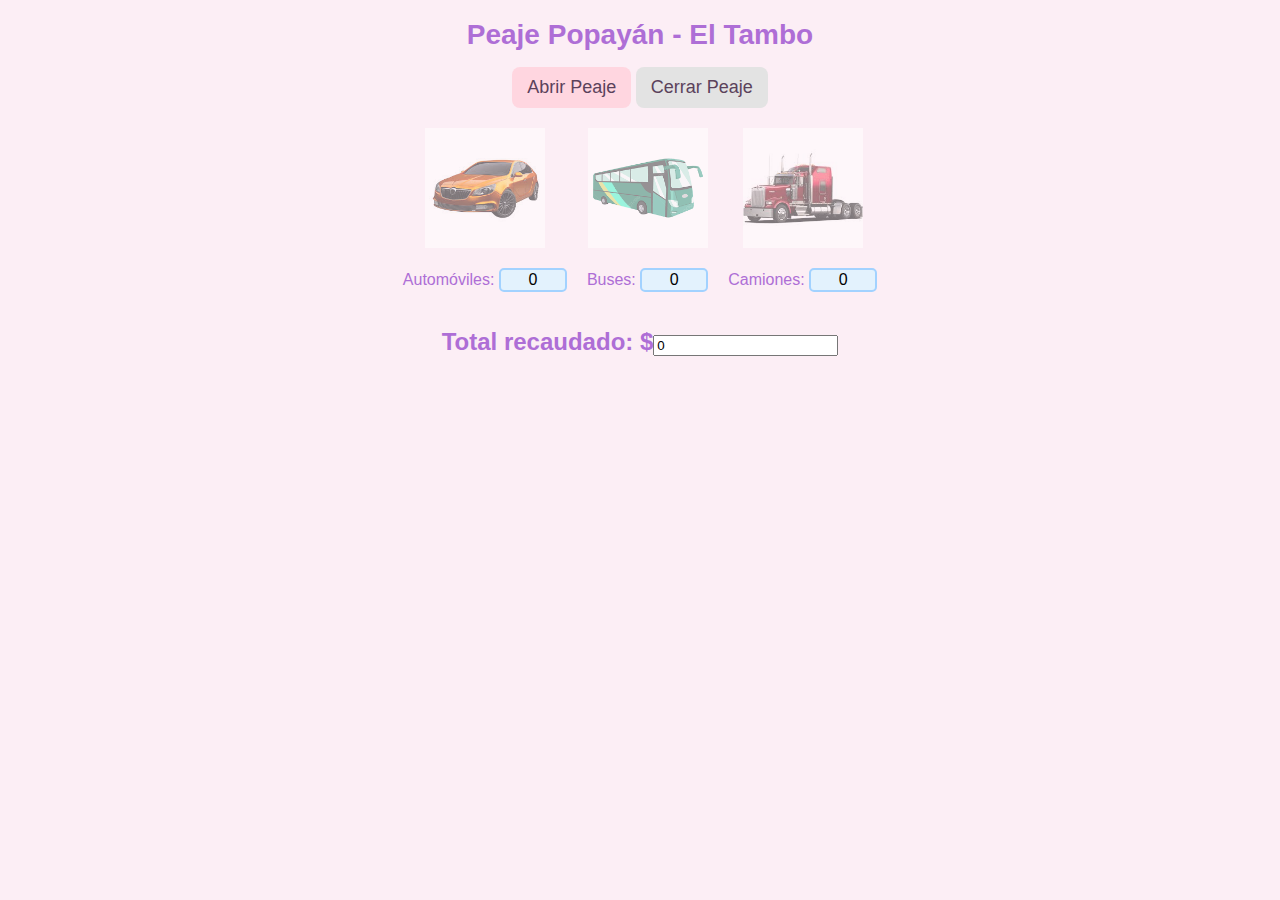
<file: index.html>
<!DOCTYPE html>
<html lang="es">
<head>
    <meta charset="UTF-8">
    <meta name="viewport" content="width=device-width, initial-scale=1.0">
    <title>Peaje Popayán - El Tambo</title>
    <link rel="stylesheet" href="./css/style.css">
</head>
<body>
    <h1>Peaje Popayán - El Tambo</h1>

    <p id="hora"></p> <!-- Aquí se mostrará la hora actual -->

    <button id="abrirPeaje">Abrir Peaje</button>
    <button id="cerrarPeaje" disabled>Cerrar Peaje</button>

    <div class="container">
        <div class="carro">
            <img src="auto.jpg" id="automovil" class="carro-btn" disabled>
            <p>Automóviles: <input type="text" id="contadorAutomovil" value="0" readonly></p>
        </div>
        <div class="carro">
            <img src="autobus.png" id="bus" class="carro-btn" disabled>
            <p>Buses: <input type="text" id="contadorBus" value="0" readonly></p>
        </div>
        <div class="carro">
            <img src="tractomula.jpg" id="camion" class="carro-btn" disabled>
            <p>Camiones: <input type="text" id="contadorCamion" value="0" readonly></p>
        </div>
    </div>

    <h2>Total recaudado: $<input type="text" id="totalRecaudado" value="0" readonly></h2>

    <script src="./js/script.js"></script>
</body>
</html>
</file>
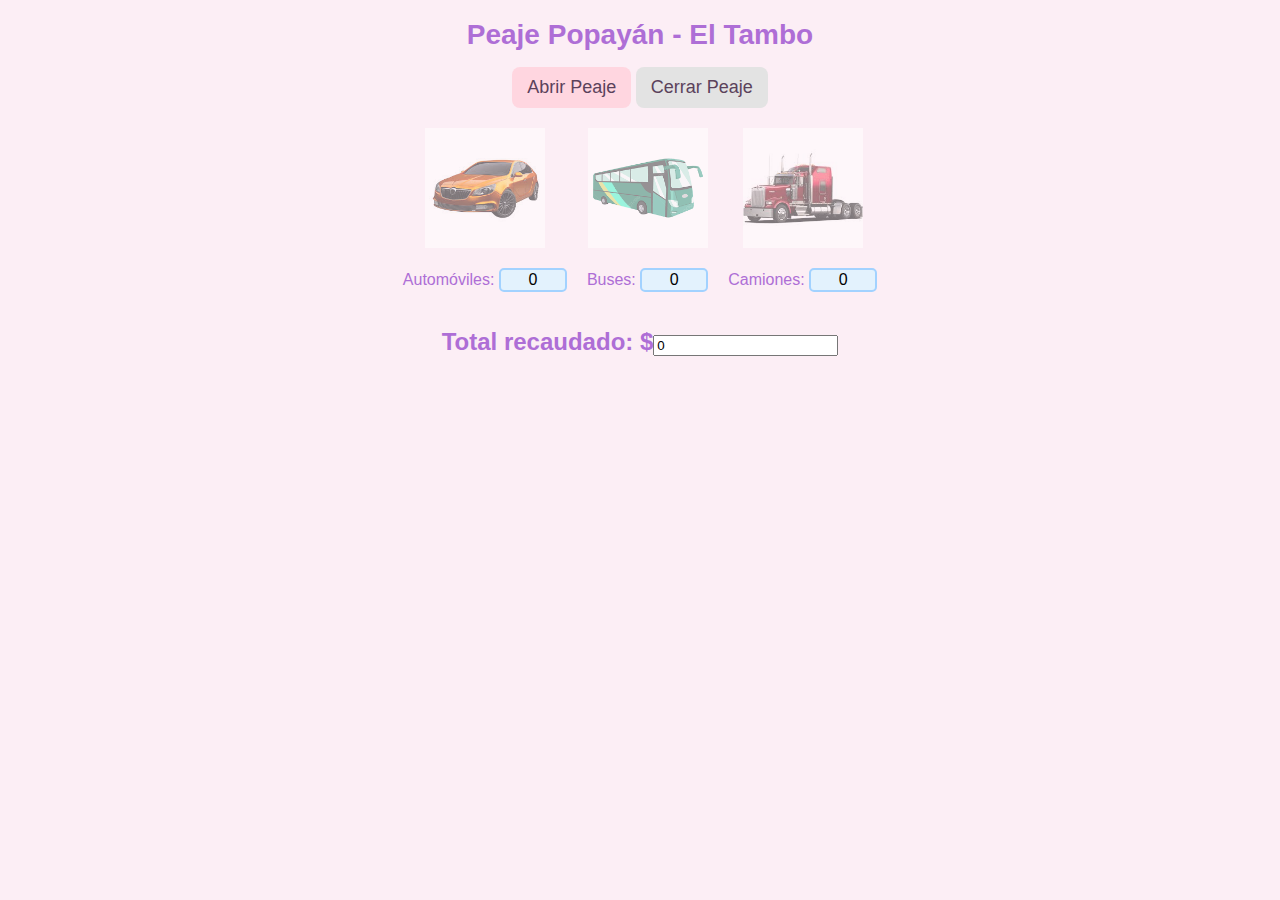
<file: html/index.html>
<!DOCTYPE html>
<html lang="es">
<head>
    <meta charset="UTF-8">
    <meta name="viewport" content="width=device-width, initial-scale=1.0">
    <title>Peaje Popayán - El Tambo</title>
    <link rel="stylesheet" href="../css/style.css">
</head>
<body>
    <h1>Peaje Popayán - El Tambo</h1>

    <p id="hora"></p> <!-- Aquí se mostrará la hora actual -->

    <button id="abrirPeaje">Abrir Peaje</button>
    <button id="cerrarPeaje" disabled>Cerrar Peaje</button>

    <div class="container">
        <div class="carro">
            <img src="../auto.jpg" id="automovil" class="carro-btn" disabled>
            <p>Automóviles: <input type="text" id="contadorAutomovil" value="0" readonly></p>
        </div>
        <div class="carro">
            <img src="../autobus.png" id="bus" class="carro-btn" disabled>
            <p>Buses: <input type="text" id="contadorBus" value="0" readonly></p>
        </div>
        <div class="carro">
            <img src="../tractomula.jpg" id="camion" class="carro-btn" disabled>
            <p>Camiones: <input type="text" id="contadorCamion" value="0" readonly></p>
        </div>
    </div>

    <h2>Total recaudado: $<input type="text" id="totalRecaudado" value="0" readonly></h2>

    <script src="../js/script.js"></script>
</body>
</html>
</file>
<file: css/style.css>
body {
    background-color: #FCEEF5;
    font-family: 'Poppins', sans-serif;
    text-align: center;
    color: #ae6ed6;
}

h1 {
    text-align: center;
    font-size: 28px;
    margin-bottom: 10px;
}

#hora {
    font-size: 16px;
    font-weight: bold;
    margin-bottom: 15px;
}

button {
    background-color: #FFD6E0;
    color: #5b425b;
    padding: 10px 15px;
    border: none;
    border-radius: 8px;
    font-size: 18px;
    cursor: pointer;
    transition: background 0.3s;
}

button:disabled {
    background-color: #E3E3E3;
    cursor: not-allowed;
}

button:hover {
    background-color: #FFB6C1;
}

.container {
    display: flex;
    justify-content: center;
    gap: 20px;
    margin-top: 20px;
}

.carro {
    text-align: center;
}

.carro img {
    width: 120px; /* Tamaño medio */
    cursor: pointer;
    opacity: 0.5;
}

.carro img:hover {
    opacity: 1;
}

.carro input {
    width: 60px;
    text-align: center;
    border: 2px solid #A2D2FF;
    background-color: #E3F2FD;
    border-radius: 5px;
    font-size: 16px;
}
</file>
